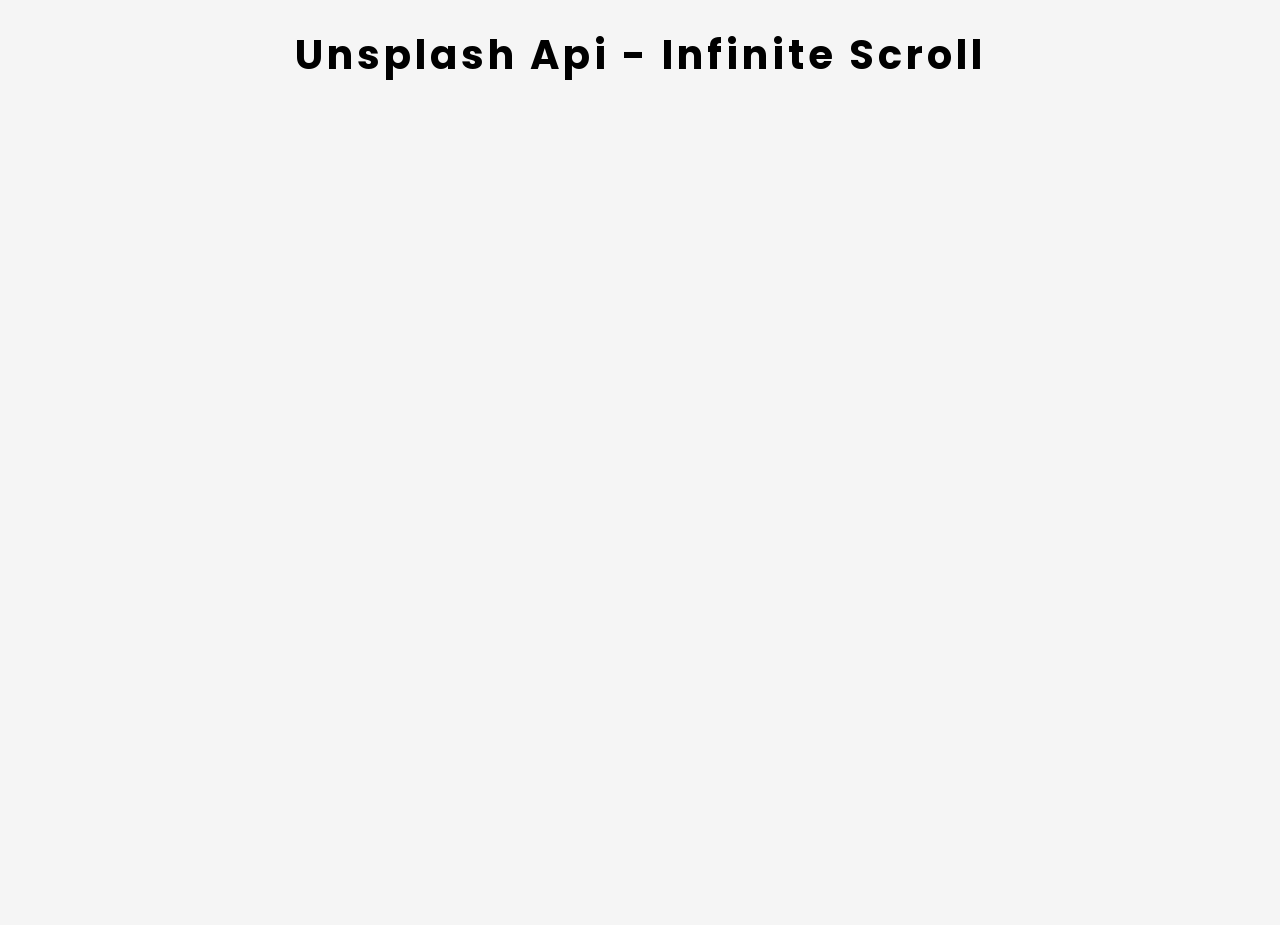
<file: infinite-scroll/index.html>
<!DOCTYPE html>
<html lang="en">
<head>
    <meta charset="UTF-8">
    <meta name="viewport" content="width=device-width, initial-scale=1.0">
    <title>Infine Scroll</title>
    <link rel="icon" type="image/png" href="favicon.png">
    <link rel="stylesheet" href="style.css">
</head>
<body>
    <h1>Unsplash Api - Infinite Scroll</h1>
    <!-- Loader -->
    <div class="loader" id="loader" hidden>
        <img src="loader.svg" alt="Loading...">
    </div>

    <div class="image-container" id="image-container">
    </div>
    <!-- Script -->
    <script src="script.js"></script>
</body>
</html>
</file>
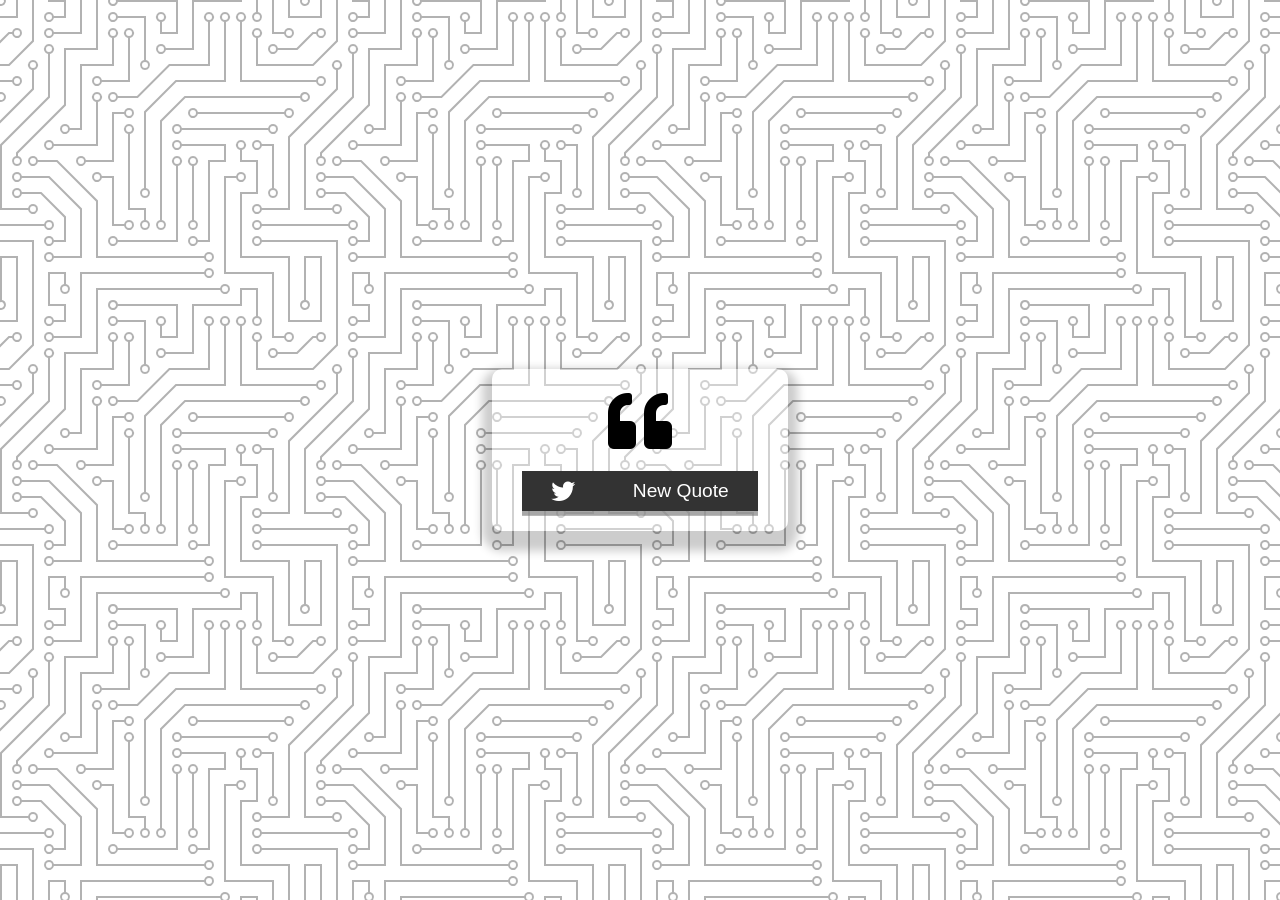
<file: quote-generator/index.html>
<!DOCTYPE html>
<html lang="en">
<head>
    <meta charset="UTF-8">
    <meta name="viewport" content="width=device-width, initial-scale=1.0">
    <title>Quote Generator</title>
    <link rel="icon" type="image/png" href="favicon.png">
    <link rel="stylesheet" href="https://cdnjs.cloudflare.com/ajax/libs/font-awesome/5.10.2/css/all.min.css"/>
    <link rel="stylesheet" href="style.css">
</head>
<body>
    <div class="quote-container" id="quote-container">
        <!-- Quote -->
        <div class="quote-text">
            <i class="fas fa-quote-left"></i>
            <span id="quote"></span>
        </div>
        <!-- Author -->
        <div class="quote-author">
            <span id="author"></span>
        </div>
        <!-- Buttons -->
        <div class="button-container">
            <button class="twitter-button" id="twitter" title="Tweet This!">
                <i class="fab fa-twitter"></i>
            </button>
            <button id="new-quote">New Quote</button>
        </div>
    </div>
    <!-- Script -->
    <script src="script.js"></script>
</body>
</html>
</file>
<file: infinite-scroll/style.css>
@import url("https://fonts.googleapis.com/css2?family=Poppins:wght@200&display=swap");
html {
  box-sizing: border-box;
}

body {
  margin: 0;
  min-height: 100vh;
  font-family: "Poppins", sans-serif;
  background: whitesmoke;
}

h1 {
  text-align: center;
  letter-spacing: 4px;
  font-size: 40px;
  margin-top: 25px;
  margin-bottom: 16px;
}

/* Loader */

.loader {
  position: fixed;
  top: 0;
  left: 0;
  right: 0;
  bottom: 0;
  background: rgba(255, 255, 255, 0.7);
}

.loader img {
  position: fixed;
  top: 50%;
  left: 50%;
  transform: translate(-50%, -50%);
}

.image-container {
  margin: 10px 30%;
}
.image-container img {
  width: 100%;
  margin-top: 5px;
}

/* Media query Large Smartphone */
@media screen and (max-width: 600px) {
  h1 {
    font-size: 20px;
  }

  .image-container {
    margin: 10px;
  }
}
</file>
<file: quote-generator/style.css>
@import url("https://fonts.googleapis.com/css2?family=Montserrat&display=swap");
html {
  box-sizing: border-box;
}

body {
  margin: 0;
  min-height: 100vh;
  background-color: #ffffff;
  background-image: url("data:image/svg+xml,%3Csvg xmlns='http://www.w3.org/2000/svg' viewBox='0 0 304 304' width='304' height='304'%3E%3Cpath fill='%23000000' fill-opacity='0.3' d='M44.1 224a5 5 0 1 1 0 2H0v-2h44.1zm160 48a5 5 0 1 1 0 2H82v-2h122.1zm57.8-46a5 5 0 1 1 0-2H304v2h-42.1zm0 16a5 5 0 1 1 0-2H304v2h-42.1zm6.2-114a5 5 0 1 1 0 2h-86.2a5 5 0 1 1 0-2h86.2zm-256-48a5 5 0 1 1 0 2H0v-2h12.1zm185.8 34a5 5 0 1 1 0-2h86.2a5 5 0 1 1 0 2h-86.2zM258 12.1a5 5 0 1 1-2 0V0h2v12.1zm-64 208a5 5 0 1 1-2 0v-54.2a5 5 0 1 1 2 0v54.2zm48-198.2V80h62v2h-64V21.9a5 5 0 1 1 2 0zm16 16V64h46v2h-48V37.9a5 5 0 1 1 2 0zm-128 96V208h16v12.1a5 5 0 1 1-2 0V210h-16v-76.1a5 5 0 1 1 2 0zm-5.9-21.9a5 5 0 1 1 0 2H114v48H85.9a5 5 0 1 1 0-2H112v-48h12.1zm-6.2 130a5 5 0 1 1 0-2H176v-74.1a5 5 0 1 1 2 0V242h-60.1zm-16-64a5 5 0 1 1 0-2H114v48h10.1a5 5 0 1 1 0 2H112v-48h-10.1zM66 284.1a5 5 0 1 1-2 0V274H50v30h-2v-32h18v12.1zM236.1 176a5 5 0 1 1 0 2H226v94h48v32h-2v-30h-48v-98h12.1zm25.8-30a5 5 0 1 1 0-2H274v44.1a5 5 0 1 1-2 0V146h-10.1zm-64 96a5 5 0 1 1 0-2H208v-80h16v-14h-42.1a5 5 0 1 1 0-2H226v18h-16v80h-12.1zm86.2-210a5 5 0 1 1 0 2H272V0h2v32h10.1zM98 101.9V146H53.9a5 5 0 1 1 0-2H96v-42.1a5 5 0 1 1 2 0zM53.9 34a5 5 0 1 1 0-2H80V0h2v34H53.9zm60.1 3.9V66H82v64H69.9a5 5 0 1 1 0-2H80V64h32V37.9a5 5 0 1 1 2 0zM101.9 82a5 5 0 1 1 0-2H128V37.9a5 5 0 1 1 2 0V82h-28.1zm16-64a5 5 0 1 1 0-2H146v44.1a5 5 0 1 1-2 0V18h-26.1zm102.2 270a5 5 0 1 1 0 2H98v14h-2v-16h124.1zM242 149.9V160h16v34h-16v62h48v48h-2v-46h-48v-66h16v-30h-16v-12.1a5 5 0 1 1 2 0zM53.9 18a5 5 0 1 1 0-2H64V2H48V0h18v18H53.9zm112 32a5 5 0 1 1 0-2H192V0h50v2h-48v48h-28.1zm-48-48a5 5 0 0 1-9.8-2h2.07a3 3 0 1 0 5.66 0H178v34h-18V21.9a5 5 0 1 1 2 0V32h14V2h-58.1zm0 96a5 5 0 1 1 0-2H137l32-32h39V21.9a5 5 0 1 1 2 0V66h-40.17l-32 32H117.9zm28.1 90.1a5 5 0 1 1-2 0v-76.51L175.59 80H224V21.9a5 5 0 1 1 2 0V82h-49.59L146 112.41v75.69zm16 32a5 5 0 1 1-2 0v-99.51L184.59 96H300.1a5 5 0 0 1 3.9-3.9v2.07a3 3 0 0 0 0 5.66v2.07a5 5 0 0 1-3.9-3.9H185.41L162 121.41v98.69zm-144-64a5 5 0 1 1-2 0v-3.51l48-48V48h32V0h2v50H66v55.41l-48 48v2.69zM50 53.9v43.51l-48 48V208h26.1a5 5 0 1 1 0 2H0v-65.41l48-48V53.9a5 5 0 1 1 2 0zm-16 16V89.41l-34 34v-2.82l32-32V69.9a5 5 0 1 1 2 0zM12.1 32a5 5 0 1 1 0 2H9.41L0 43.41V40.6L8.59 32h3.51zm265.8 18a5 5 0 1 1 0-2h18.69l7.41-7.41v2.82L297.41 50H277.9zm-16 160a5 5 0 1 1 0-2H288v-71.41l16-16v2.82l-14 14V210h-28.1zm-208 32a5 5 0 1 1 0-2H64v-22.59L40.59 194H21.9a5 5 0 1 1 0-2H41.41L66 216.59V242H53.9zm150.2 14a5 5 0 1 1 0 2H96v-56.6L56.6 162H37.9a5 5 0 1 1 0-2h19.5L98 200.6V256h106.1zm-150.2 2a5 5 0 1 1 0-2H80v-46.59L48.59 178H21.9a5 5 0 1 1 0-2H49.41L82 208.59V258H53.9zM34 39.8v1.61L9.41 66H0v-2h8.59L32 40.59V0h2v39.8zM2 300.1a5 5 0 0 1 3.9 3.9H3.83A3 3 0 0 0 0 302.17V256h18v48h-2v-46H2v42.1zM34 241v63h-2v-62H0v-2h34v1zM17 18H0v-2h16V0h2v18h-1zm273-2h14v2h-16V0h2v16zm-32 273v15h-2v-14h-14v14h-2v-16h18v1zM0 92.1A5.02 5.02 0 0 1 6 97a5 5 0 0 1-6 4.9v-2.07a3 3 0 1 0 0-5.66V92.1zM80 272h2v32h-2v-32zm37.9 32h-2.07a3 3 0 0 0-5.66 0h-2.07a5 5 0 0 1 9.8 0zM5.9 0A5.02 5.02 0 0 1 0 5.9V3.83A3 3 0 0 0 3.83 0H5.9zm294.2 0h2.07A3 3 0 0 0 304 3.83V5.9a5 5 0 0 1-3.9-5.9zm3.9 300.1v2.07a3 3 0 0 0-1.83 1.83h-2.07a5 5 0 0 1 3.9-3.9zM97 100a3 3 0 1 0 0-6 3 3 0 0 0 0 6zm0-16a3 3 0 1 0 0-6 3 3 0 0 0 0 6zm16 16a3 3 0 1 0 0-6 3 3 0 0 0 0 6zm16 16a3 3 0 1 0 0-6 3 3 0 0 0 0 6zm0 16a3 3 0 1 0 0-6 3 3 0 0 0 0 6zm-48 32a3 3 0 1 0 0-6 3 3 0 0 0 0 6zm16 16a3 3 0 1 0 0-6 3 3 0 0 0 0 6zm32 48a3 3 0 1 0 0-6 3 3 0 0 0 0 6zm-16 16a3 3 0 1 0 0-6 3 3 0 0 0 0 6zm32-16a3 3 0 1 0 0-6 3 3 0 0 0 0 6zm0-32a3 3 0 1 0 0-6 3 3 0 0 0 0 6zm16 32a3 3 0 1 0 0-6 3 3 0 0 0 0 6zm32 16a3 3 0 1 0 0-6 3 3 0 0 0 0 6zm0-16a3 3 0 1 0 0-6 3 3 0 0 0 0 6zm-16-64a3 3 0 1 0 0-6 3 3 0 0 0 0 6zm16 0a3 3 0 1 0 0-6 3 3 0 0 0 0 6zm16 96a3 3 0 1 0 0-6 3 3 0 0 0 0 6zm0 16a3 3 0 1 0 0-6 3 3 0 0 0 0 6zm16 16a3 3 0 1 0 0-6 3 3 0 0 0 0 6zm16-144a3 3 0 1 0 0-6 3 3 0 0 0 0 6zm0 32a3 3 0 1 0 0-6 3 3 0 0 0 0 6zm16-32a3 3 0 1 0 0-6 3 3 0 0 0 0 6zm16-16a3 3 0 1 0 0-6 3 3 0 0 0 0 6zm-96 0a3 3 0 1 0 0-6 3 3 0 0 0 0 6zm0 16a3 3 0 1 0 0-6 3 3 0 0 0 0 6zm16-32a3 3 0 1 0 0-6 3 3 0 0 0 0 6zm96 0a3 3 0 1 0 0-6 3 3 0 0 0 0 6zm-16-64a3 3 0 1 0 0-6 3 3 0 0 0 0 6zm16-16a3 3 0 1 0 0-6 3 3 0 0 0 0 6zm-32 0a3 3 0 1 0 0-6 3 3 0 0 0 0 6zm0-16a3 3 0 1 0 0-6 3 3 0 0 0 0 6zm-16 0a3 3 0 1 0 0-6 3 3 0 0 0 0 6zm-16 0a3 3 0 1 0 0-6 3 3 0 0 0 0 6zm-16 0a3 3 0 1 0 0-6 3 3 0 0 0 0 6zM49 36a3 3 0 1 0 0-6 3 3 0 0 0 0 6zm-32 0a3 3 0 1 0 0-6 3 3 0 0 0 0 6zm32 16a3 3 0 1 0 0-6 3 3 0 0 0 0 6zM33 68a3 3 0 1 0 0-6 3 3 0 0 0 0 6zm16-48a3 3 0 1 0 0-6 3 3 0 0 0 0 6zm0 240a3 3 0 1 0 0-6 3 3 0 0 0 0 6zm16 32a3 3 0 1 0 0-6 3 3 0 0 0 0 6zm-16-64a3 3 0 1 0 0-6 3 3 0 0 0 0 6zm0 16a3 3 0 1 0 0-6 3 3 0 0 0 0 6zm-16-32a3 3 0 1 0 0-6 3 3 0 0 0 0 6zm80-176a3 3 0 1 0 0-6 3 3 0 0 0 0 6zm16 0a3 3 0 1 0 0-6 3 3 0 0 0 0 6zm-16-16a3 3 0 1 0 0-6 3 3 0 0 0 0 6zm32 48a3 3 0 1 0 0-6 3 3 0 0 0 0 6zm16-16a3 3 0 1 0 0-6 3 3 0 0 0 0 6zm0-32a3 3 0 1 0 0-6 3 3 0 0 0 0 6zm112 176a3 3 0 1 0 0-6 3 3 0 0 0 0 6zm-16 16a3 3 0 1 0 0-6 3 3 0 0 0 0 6zm0 16a3 3 0 1 0 0-6 3 3 0 0 0 0 6zm0 16a3 3 0 1 0 0-6 3 3 0 0 0 0 6zM17 180a3 3 0 1 0 0-6 3 3 0 0 0 0 6zm0 16a3 3 0 1 0 0-6 3 3 0 0 0 0 6zm0-32a3 3 0 1 0 0-6 3 3 0 0 0 0 6zm16 0a3 3 0 1 0 0-6 3 3 0 0 0 0 6zM17 84a3 3 0 1 0 0-6 3 3 0 0 0 0 6zm32 64a3 3 0 1 0 0-6 3 3 0 0 0 0 6zm16-16a3 3 0 1 0 0-6 3 3 0 0 0 0 6z'%3E%3C/path%3E%3C/svg%3E");
  color: black;
  font-family: Montserrat, sans-serif;
  font-weight: 700;
  text-align: center;
  display: flex;
  align-items: center;
  justify-content: center;
}

.quote-container {
  width: auto;
  max-width: 900px;
  padding: 20px 30px;
  border-radius: 10px;
  background-color: rgba(255, 255, 255, 0.4);
  box-shadow: 0 10px 10px 10px rgba(0, 0, 0, 0.2);
}

.quote-text {
  font-size: 2.75rem;
}

.long-quote {
  font-size: 2rem;
}

.fa-quote-left {
  font-size: 4rem;
}

.quote-author {
  margin-top: 15px;
  font-size: 2rem;
  font-weight: 400;
  font-style: italic;
}

/* Buttons */
.button-container {
  margin-top: 15px;
  display: flex;
  justify-content: space-between;
}

button {
  cursor: pointer;
  font-size: 1.2rem;
  height: 2.5rem;
  border: none;
  color: #fff;
  background: #333;
  outline: none;
  padding: 0.5rem 1.8rem;
  box-shadow: 0 0.3rem rgba(121, 121, 121, 0.65);
}

button:hover {
  filter: brightness(110%);
}

button:active {
  transform: translate(0, 0.3rem);
  box-shadow: 0 0.1rem rgba(255, 255, 255, 0.65);
}

.twitter-button:hover {
  color: #38a1f3;
}
.fa-twitter {
  font-size: 1.5rem;
}

/* Media Query */
@media screen and(max-width:1000px) {
  .quote-container {
    margin: auto 10px;
  }
  .quote-text {
    font-size: 2.5rem;
  }
}
</file>
